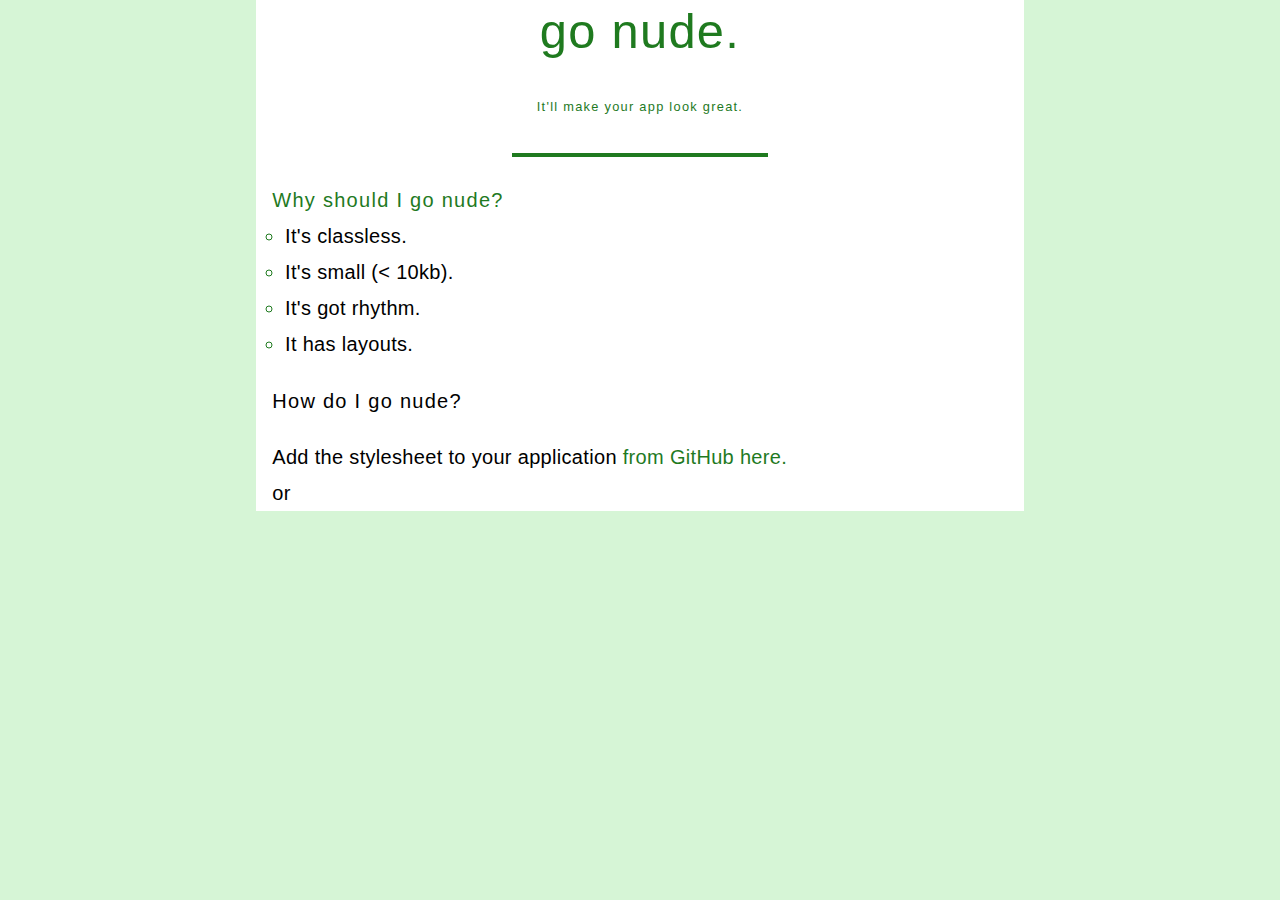
<file: index.html>
<!doctype html>
<html lang="en">
<head>
    <title>nude.css</title>
    <link rel="stylesheet" type="text/css" href="./css/nude.raw.css" />
    <meta charset="UTF-8">
    <meta name="description" content="">
    <meta name="keywords" content="css classless-css classless ">
    <meta name="author" content="ChristianIsADev@pm.me">
    <meta name="viewport" content="width=device-width, initial-scale=1.0">
</head>

<body>
    <main>
        <h1 style="text-align:center">
            go nude.<small><br />It'll make your app look great.</small>
        </h1>
        <hr />
        <label for="awesomeThingsList">Why should I go nude?</label>
        <ul name="awesomeThingsList">
            <li>It's classless.</li>
            <li>It's small (< 10kb).</li>
            <li>It's got rhythm.</li>
            <li>It has layouts.</li>
        </ul>
        <h5>How do I go nude?</h5>
        <p>Add the stylesheet to your application <a href="#"/>from GitHub here.</a>
        <br />
        or</p>
      </main>
</body>

</html>
</file>
<file: css/nude.raw.css>
:root {
  --color-primary: #1f7a1f;
  --color-page-accent: #d6f5d6;
  --font-family: -apple-system, BlinkMacSystemFont, avenir next, avenir, segoe ui, helvetica neue, helvetica, Cantarell, Ubuntu, roboto, noto, arial, sans-serif;
  --font-family-mono: Menlo, Consolas, Monaco, Liberation Mono, Lucida Console, monospace;
  --font-size: 19px;
  --line-height: 1.8;
  --rhythm-spacing: 1.6rem;
}

body {
  background-color: var(--color-page-accent);
  color: #000000;
  font-family: var(--font-family);
  font-size: var(--font-size);
  font-weight: 200;
  letter-spacing: 0.02rem;
  line-height: var(--line-height);
  margin: 0;
  overflow-wrap: break-word;
  tab-size: 4;
  text-rendering: optimizeLegibility;
  text-size-adjust: 100%;
  word-break: keep-all;
  word-wrap: break-word;
  -ms-text-size-adjust: 100%;
  -webkit-text-size-adjust: 100%;
}

/* Typography */

h1,
h2,
h3,
h4,
h5,
h6 {
  font-weight: 100;
  letter-spacing: 0.08rem;
  line-height: 1.3;
  margin: 0 0 var(--rhythm-spacing);
}

h1 {
  color: var(--color-primary);
  font-size: 3.052rem;
}

h2 {
  color: var(--color-primary);
  font-size: 2.441rem;
}

h3 {
  color: var(--color-primary);
  font-size: 1.953rem;
}

h4 {
  color: var(--color-primary);
  font-size: 1.563rem;
}

h5 {
  font-size: 1.25rem;
}

h6 {
  font-size: 1rem;
}

small {
  font-size: 0.8rem;
}

a,
a:visited {
  text-decoration: none;
  color: var(--color-primary);
}

a:hover {
  text-decoration: underline;
}

b,
strong {
  font-weight: bolder;
}

strong,
em {
  letter-spacing: 0.08rem;
}

sub,
sup {
  position: relative;
  line-height: 0;
  font-size: 0.64rem;
}

sub {
  bottom: -0.1rem;
}

sup {
  top: -0.1rem;
}

p,
ol,
ul,
figure,
hr,
dl {
  margin: 0 0 var(--rhythm-spacing) 0;
  font-weight: 200;
  letter-spacing: 0.02rem;
}

ul>ol,
ol>ul {
  margin-bottom: 0;
}

ul,
ol {
  padding-left: 0.8rem;
}

li::marker {
  color: var(--color-primary);
  font-weight: 100;
}

ul {
  list-style-type: circle;
}

ol {
  list-style-type: upper-roman;
}

pre,
kbd,
samp,
code,
var {
  font-family: var(--font-family-mono);
  font-weight: 200;
}

blockquote,
pre {
  border-left: 4px solid var(--color-primary);
  padding: calc(var(--rhythm-spacing)/2) 0 calc(var(--rhythm-spacing)/2) var(--rhythm-spacing);
  margin: 0 0 var(--rhythm-spacing);
}

pre {
  background-color: var(--color-page-accent);
}

blockquote {
  font-weight: 100;
  letter-spacing: 0.08rem;
  font-size: 1.2rem;
  font-style: oblique;
}

q {
  letter-spacing: 0.02rem;
  font-style: italic;
  font-weight: 200;
}

q::before,
q::after {
  color: var(--color-primary)
}

hr {
  margin: 0 auto var(--rhythm-spacing) auto;
  height: 0;
  border: 0;
  border-top: 4px solid var(--color-primary);
  width: 23ch;
}

abbr[title] {
  border-bottom: none;
  text-decoration: underline;
  text-decoration: underline dotted;
  text-decoration-style: dotted;
}

/* Forms */
button,
input,
optgroup,
select,
textarea,
label {
  font-family: inherit;
  font-size: 1rem;
  letter-spacing: 0.02rem;
  font-weight: 200;
  line-height: var(--line-height);
  text-transform: none;
  transition: 0.5s;
  margin: 0 0 var(--rhythm-spacing) 0;
}

input,
textarea {
  margin: 0 0 var(--rhythm-spacing) 0;
  line-height: var(--line-height);
  align-self: center;
  border: 2px solid var(--color-page-accent);
  -webkit-transition: 0.5s;
  width: 100%;
  transition: 0.5s;
  box-sizing: border-box;
  outline: none;
}

input:focus,
textarea:focus {
  border: 2px solid var(--color-primary);
}

button,
input[type="button"],
input[type="reset"],
input[type="submit"] {
  -webkit-appearance: button;
  appearance: button;
  background-color: var(--color-page-accent);
  border: 2px solid var(--color-primary);
  padding: 0.5rem;
  transition-duration: 0.5s;
}

button:hover {
  background-color: var(--color-primary);
}

button::-moz-focus-inner,
[type="button"]::-moz-focus-inner,
[type="reset"]::-moz-focus-inner,
[type="submit"]::-moz-focus-inner {
  border-style: none;
  padding: 0;
}

button:-moz-focusring,
[type="button"]:-moz-focusring,
[type="reset"]:-moz-focusring,
[type="submit"]:-moz-focusring {
  outline: 1px dotted ButtonText;
}

label {
  font-family: inherit;
  font-size: 1.25rem;
  letter-spacing: 0.08rem;
  font-weight: 100;
  line-height: var(--line-height);
  text-transform: none;
  color: var(--color-primary);
}

input[type=checkbox]~label::before {
  content: '\25FB';
  color: var(--color-primary);
}

input[type=checkbox]:checked~label::before {
  content: '\2612';
  color: var(--color-primary);
}

legend {
  box-sizing: border-box;
  color: inherit;
  display: table;
  max-width: 100%;
  padding: 0;
  white-space: normal;
}

fieldset {
  padding: 0.35em 0.75em 0.625em;
}

/* A nice table element */
table {
  width: 100%;
  text-align: justify;
  border-collapse: collapse;
  margin: 0 0 var(--rhythm-spacing) 0;
  text-indent: 0;
}

td,
th {
  padding: calc(var(--rhythm-spacing)/2);
  line-height: var(--line-height);
  border: 0;
}

th {
  letter-spacing: 0.08rem;
  font-size: 1.25rem;
  font-weight: 100;
  color: var(--color-primary);
}

tbody tr:nth-child(even) {
  background-color: #ffffff;
}

tbody tr:nth-child(odd) {
  background-color: var(--color-page-accent);
}

/* Other Elements */
img,
video,
iframe {
  height: auto;
  display: block;
  max-width: 100%;
  margin: 0 auto var(--rhythm-spacing) auto;
}

details:last-of-type {
  margin: 0 0 var(--rhythm-spacing) 0;
}

details>summary {
  display: block;
  font-size: 1.25rem;
  font-weight: 200;
  letter-spacing: 0.08rem;
  border-bottom: 2px solid var(--color-primary);
}

summary::before {
  color: var(--color-primary);
  transition: 0.5s;
  content: '\003E';
  font-size: 1.25rem;
  margin-right: calc(var(--rhythm-spacing)/2);
  display: inline-block;
  transition: 0.1s;
}

details[open] summary::before {
  transform: rotate(90deg);
}

details[open]>summary {
  border-bottom: none;
}

details[open] {
  border-bottom: 2px solid var(--color-primary);
}

details>p {
  margin-bottom: 0;
  transition: 0.5s;
  padding-left: 30px;
  background-color: var(--color-page-accent);
}

/* Thank You csstools/sanitize.css https://github.com/csstools/sanitize.css
 * 1. Remove animations when motion is reduced (opinionated).
 * 2. Remove fixed background attachments when motion is reduced (opinionated).
 * 3. Remove timed scrolling behaviors when motion is reduced (opinionated).
 * 4. Remove transitions when motion is reduced (opinionated).
 */
@media (prefers-reduced-motion: reduce) {

  *,
  ::before,
  ::after {
    animation-delay: -1ms !important;
    /* 1 */
    animation-duration: 1ms !important;
    /* 1 */
    animation-iteration-count: 1 !important;
    /* 1 */
    background-attachment: initial !important;
    /* 2 */
    scroll-behavior: auto !important;
    /* 3 */
    transition-delay: 0s !important;
    /* 4 */
    transition-duration: 0s !important;
    /* 4 */
  }
}

/* Thank You necolas/normalize.CSS https://github.com/necolas/normalize.css/ 
   * Misc Adjustments 
   */

[type="number"]::-webkit-inner-spin-button,
[type="number"]::-webkit-outer-spin-button {
  height: auto;
}

input[type="search"] {
  -webkit-appearance: textfield;
  appearance: textfield;
  outline-offset: -2px;
}

input[type="search"]::-webkit-search-decoration {
  -webkit-appearance: none;
}

::-webkit-file-upload-button {
  -webkit-appearance: button;
  font: inherit;
}

/* Dark Mode */

@media (prefers-color-scheme: dark) {
  img {
    opacity: .75;
    transition: opacity .5s ease-in-out;
  }

  img:hover {
    opacity: 1;
  }
}

/* Layouts */
/* Larger Displays */
@media (min-width: 1280px) {
  :root {
    --font-size: 20px;
  }
}

/* Smaller Displays */
@media (max-width: 684px) {
  :root {
    --font-size: 16px;
  }
}

header {
  width: 100%;
}

footer {
  width: 100%;
}

main {
  background-color: #ffffff;
  padding: 0 1rem 0 1rem;
  margin: 0 auto;
  max-width: 69ch;
  box-sizing: border-box;
}

/* Responsive? */
</file>
